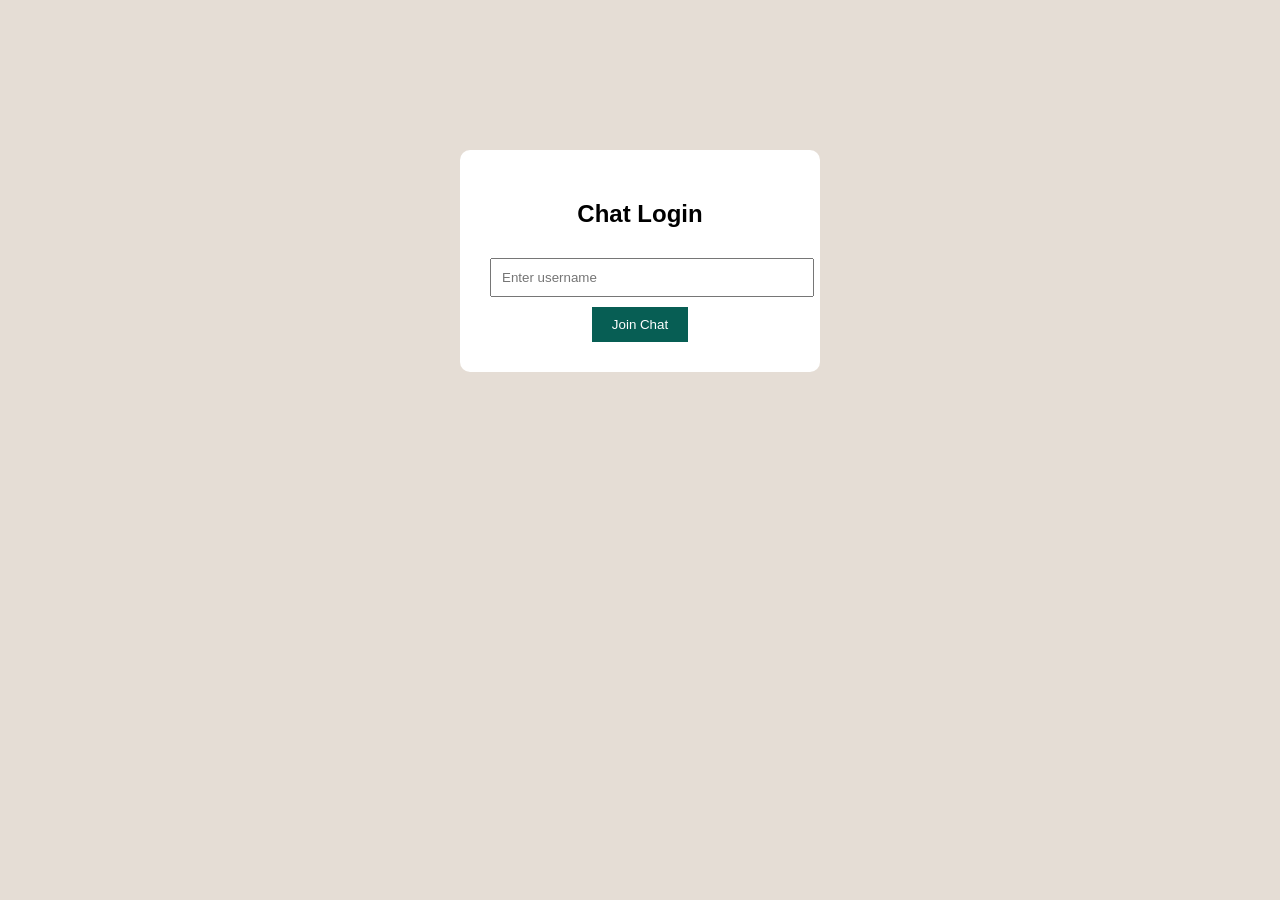
<file: ChatApp2/web/index.html>
<!DOCTYPE html>
<html>

<head>
    <meta charset="UTF-8">
    <title>Group Chat</title>
    <link rel="stylesheet" href="styles.css">
</head>

<body>

<div class="app">

    <div class="sidebar">

        <h3>Online Users</h3>
        <ul id="users"></ul>

    </div>

    <div class="chat-area">

        <div class="header">

            <span id="chatHeader">Group Chat</span>

            <button class="exit-btn" onclick="exitChat()">Exit</button>

        </div>

        <div id="messages" class="messages"></div>

        <div class="input-area">

            <input id="msg" placeholder="Type a message">
            <button onclick="sendMessage()">Send</button>

        </div>

    </div>

</div>

<script src="script.js"></script>

</body>
</html>
</file>
<file: ChatApp2/web/styles.css>
body{
margin:0;
font-family:Arial;
background:#e5ddd5;
}

.app{
width:900px;
height:600px;
margin:40px auto;
display:flex;
border-radius:12px;
overflow:hidden;
box-shadow:0 4px 15px rgba(0,0,0,0.2);
}

.sidebar{
width:220px;
background:#2f3e46;
color:white;
padding:20px;
}

.sidebar ul{
list-style:none;
padding:0;
}

.chat-area{
flex:1;
display:flex;
flex-direction:column;
background:#ece5dd;
}

.header{
background:#075e54;
color:white;
padding:15px;
font-size:18px;
}

.messages{
flex:1;
padding:20px;
overflow-y:auto;
display:flex;
flex-direction:column;
gap:10px;
}

.message{
padding:10px 14px;
border-radius:12px;
max-width:60%;
width:fit-content;
word-wrap:break-word;
}

.me{
background:#dcf8c6;
align-self:flex-end;
}

.other{
background:white;
align-self:flex-start;
}

.input-area{
display:flex;
padding:10px;
background:#f0f0f0;
}

.input-area input{
flex:1;
padding:10px;
border-radius:5px;
border:1px solid #ccc;
}

.input-area button{
margin-left:10px;
padding:10px 20px;
background:#075e54;
color:white;
border:none;
border-radius:5px;
cursor:pointer;
}
.login-box{
width:300px;
margin:150px auto;
background:white;
padding:30px;
border-radius:10px;
text-align:center;
}

.login-box input{
width:100%;
padding:10px;
margin:10px 0;
}

.login-box button{
padding:10px 20px;
background:#075e54;
color:white;
border:none;
}

/* online user list */

.sidebar ul{
list-style:none;
padding:0;
margin-top:20px;
}

.sidebar li{
display:flex;
align-items:center;
padding:10px;
border-radius:8px;
cursor:pointer;
transition:background 0.2s;
}

.sidebar li:hover{
background:#3a4b55;
}

/* user avatar circle */

.user-avatar{
width:35px;
height:35px;
border-radius:50%;
background:#25d366;
display:flex;
align-items:center;
justify-content:center;
color:white;
font-weight:bold;
margin-right:10px;
font-size:14px;
}

/* username text */

.username{
font-size:15px;
}
/* header layout */

.header{
    background:#075e54;
    color:white;
    padding:15px;
    display:flex;
    align-items:center;
    justify-content:space-between;
    font-size:18px;
}

/* exit button fixed top-left */

.exit-btn{
    background:#c0392b;
    color:white;
    border:none;
    padding:6px 12px;
    border-radius:6px;
    cursor:pointer;
    font-size:14px;
}

.exit-btn:hover{
    background:#e74c3c;
}
.message{
margin:4px 0;
}

.system{
    align-self:center;
    background:#e0e0e0;
    color:#444;
    padding:6px 12px;
    border-radius:12px;
    font-size:13px;
    margin:10px 0;
    width:fit-content;
}
.message{
    padding:10px 14px;
    border-radius:16px;
    max-width:55%;
    width:fit-content;
    word-wrap:break-word;
    font-size:15px;
}
.message{
    box-shadow:0 1px 2px rgba(0,0,0,0.15);
}
</file>
